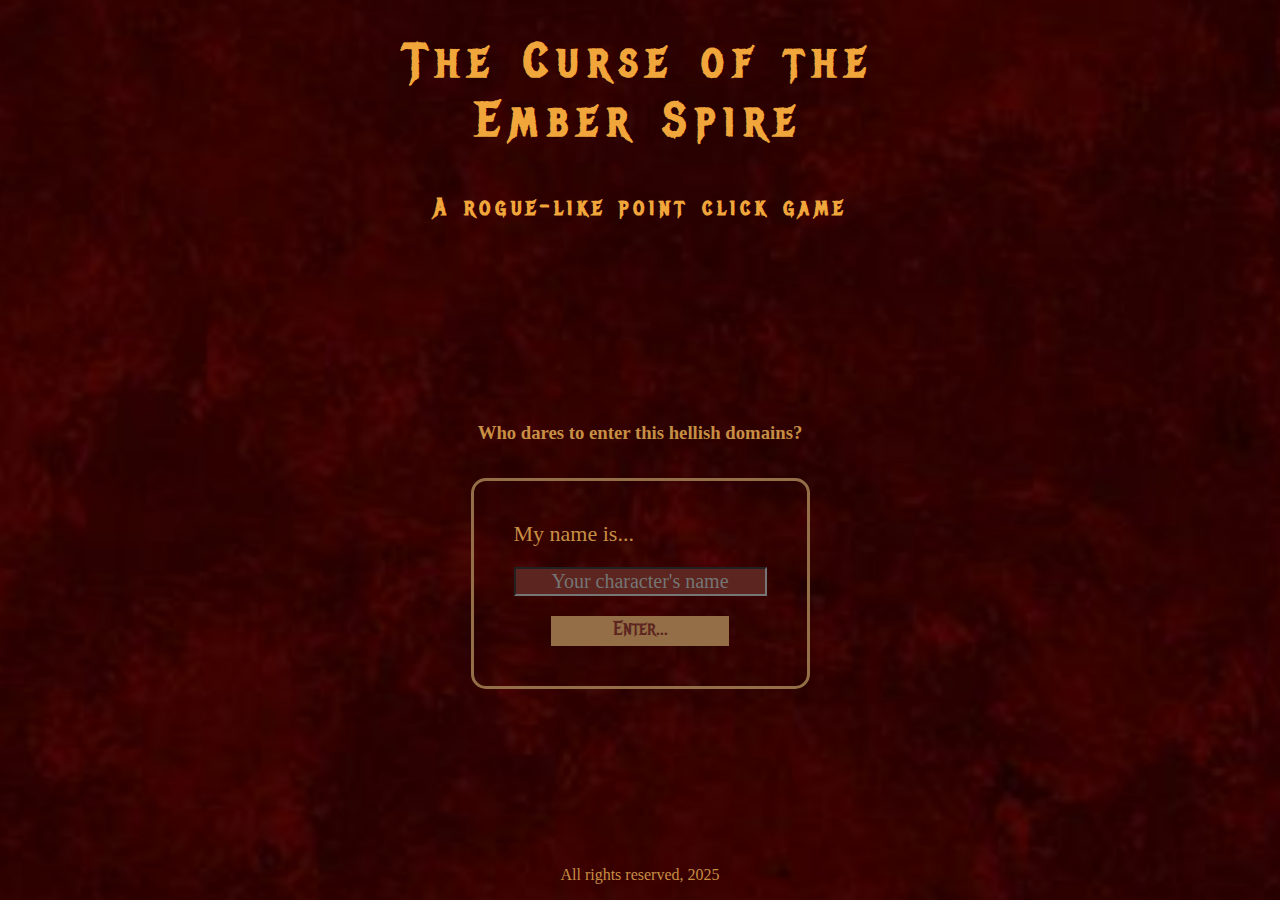
<file: index.html>
<!DOCTYPE html>
<html lang="en">
<head>
    <meta charset="UTF-8">
    <meta name="viewport" content="width=device-width, initial-scale=1.0">
    <link href="style.css" rel="stylesheet">
    <!--fonts-->
    <link rel="preconnect" href="https://fonts.googleapis.com">
    <link rel="preconnect" href="https://fonts.gstatic.com" crossorigin>
    <link href="https://fonts.googleapis.com/css2?family=DM+Serif+Text:ital@0;1&family=IM+Fell+French+Canon:ital@0;1&family=Metal+Mania&family=Pirata+One&display=swap" rel="stylesheet">
    <!--icons-->
    
    <title>The Curse of the Ember Spire</title>
</head>
<body>
    <header>
        <h1 class="main_title">The Curse of the Ember Spire</h1>
        <h2 class="subtitle">A rogue-like point click game</h2>
    </header>
    
    <main>
        <h3>Who dares to enter this hellish domains?</h3>
        <form>
            <label to="nameOfTheCharacter">My name is...</label>
                <input type="text" placeholder="Your character's name" id="name_form">
            <a href="/the_game/character_page/character_page.html" class="input_button">Enter...</a>
        </form>
    </main>

    <footer>
        <p>All rights reserved, 2025</p>
    </footer>
</body>
</html>
</file>
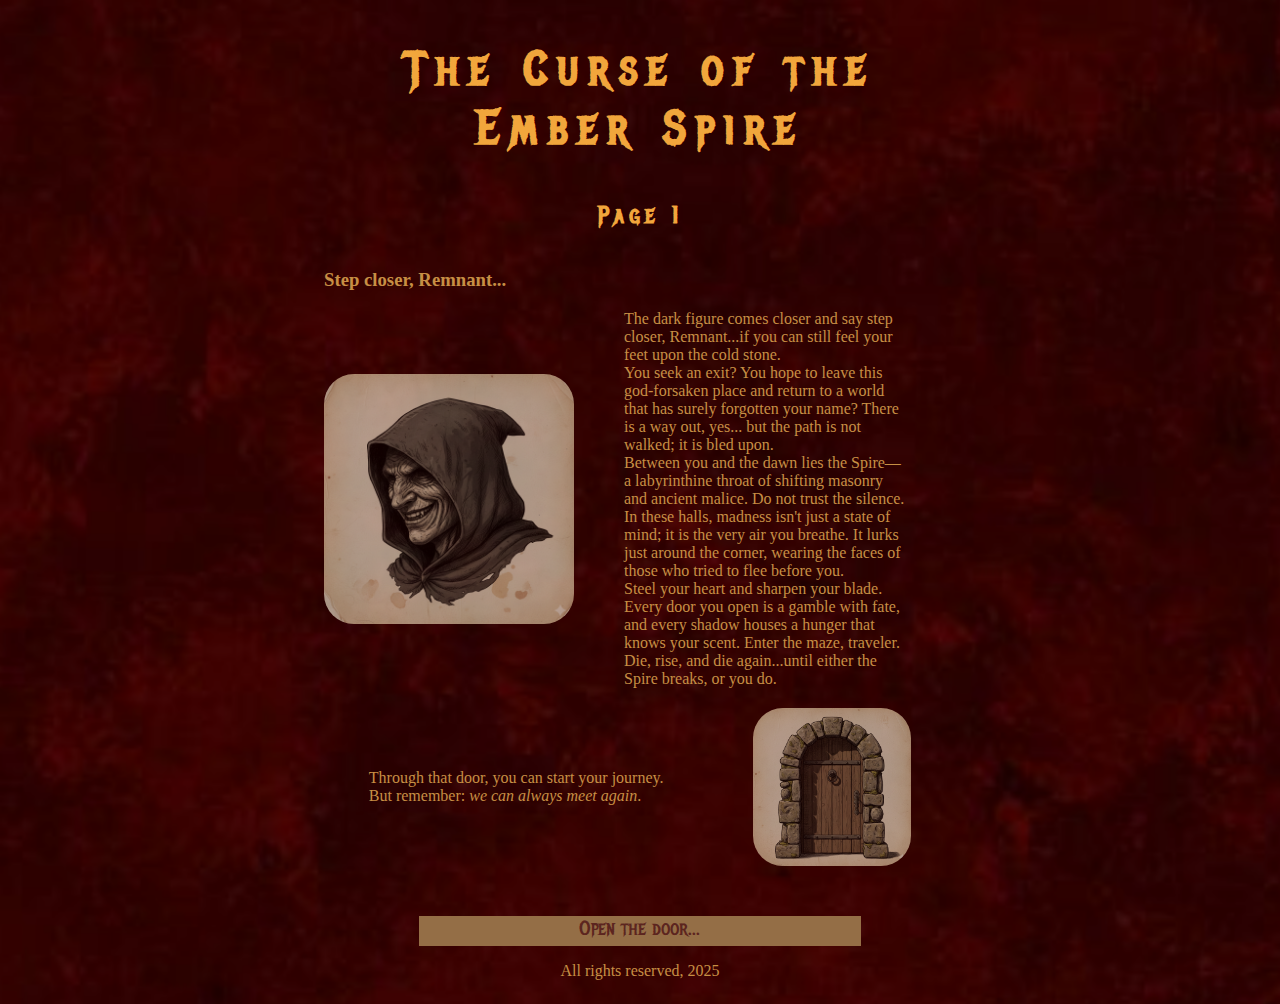
<file: dungeon_1/dungeon_1.html>
<!DOCTYPE html>
<html lang="en">
<head>
    <meta charset="UTF-8">
    <meta name="viewport" content="width=device-width, initial-scale=1.0">
    <link href="dungeon_1_stylesheet.css" rel="stylesheet">
    <!--fonts-->
    <link rel="preconnect" href="https://fonts.googleapis.com">
    <link rel="preconnect" href="https://fonts.gstatic.com" crossorigin>
    <link href="https://fonts.googleapis.com/css2?family=DM+Serif+Text:ital@0;1&family=IM+Fell+French+Canon:ital@0;1&family=Metal+Mania&family=Pirata+One&display=swap" rel="stylesheet">
    <!--icons-->
    
    <title>The Curse of the Ember Spire - Page 1</title>
</head>
<body>
    <header>
        <h1 class="main_title">The Curse of the Ember Spire</h1>
        <h2 class="subtitle">Page 1</h2>
    </header>
    
    <main>
        <h3>Step closer, Remnant...</h3>
        <article class="narration">
            <img src="the_hooded_man.png" alt="The Hooded Man" width="250px" height="250px">
            The dark figure comes closer and say step closer, Remnant...if you can still feel your feet upon the cold stone.<br>
            You seek an exit? You hope to leave this god-forsaken place and return to a world that has surely forgotten your name? There is a way out, yes... but the path is not walked; it is bled upon.<br>
            Between you and the dawn lies the Spire—a labyrinthine throat of shifting masonry and ancient malice. Do not trust the silence. In these halls, madness isn't just a state of mind; it is the very air you breathe. It lurks just around the corner, wearing the faces of those who tried to flee before you.<br>
            Steel your heart and sharpen your blade. Every door you open is a gamble with fate, and every shadow houses a hunger that knows your scent. Enter the maze, traveler. Die, rise, and die again...until either the Spire breaks, or you do.</p>
        </article>
        <aside id="open_the_door">
            <p>Through that door, you can start your journey.<br>But remember: <em>we can always meet again</em>.</p>
            <img src="entrance_door.png" alt="Entrance door of the dungeon" width="25%">
        </aside>

        <a href="../dungeon_2/dungeon_2.html" class="input_button">Open the door...</a>        
    </main>

    <footer>
        <p>All rights reserved, 2025</p>
    </footer>
</body>
</html>
</file>
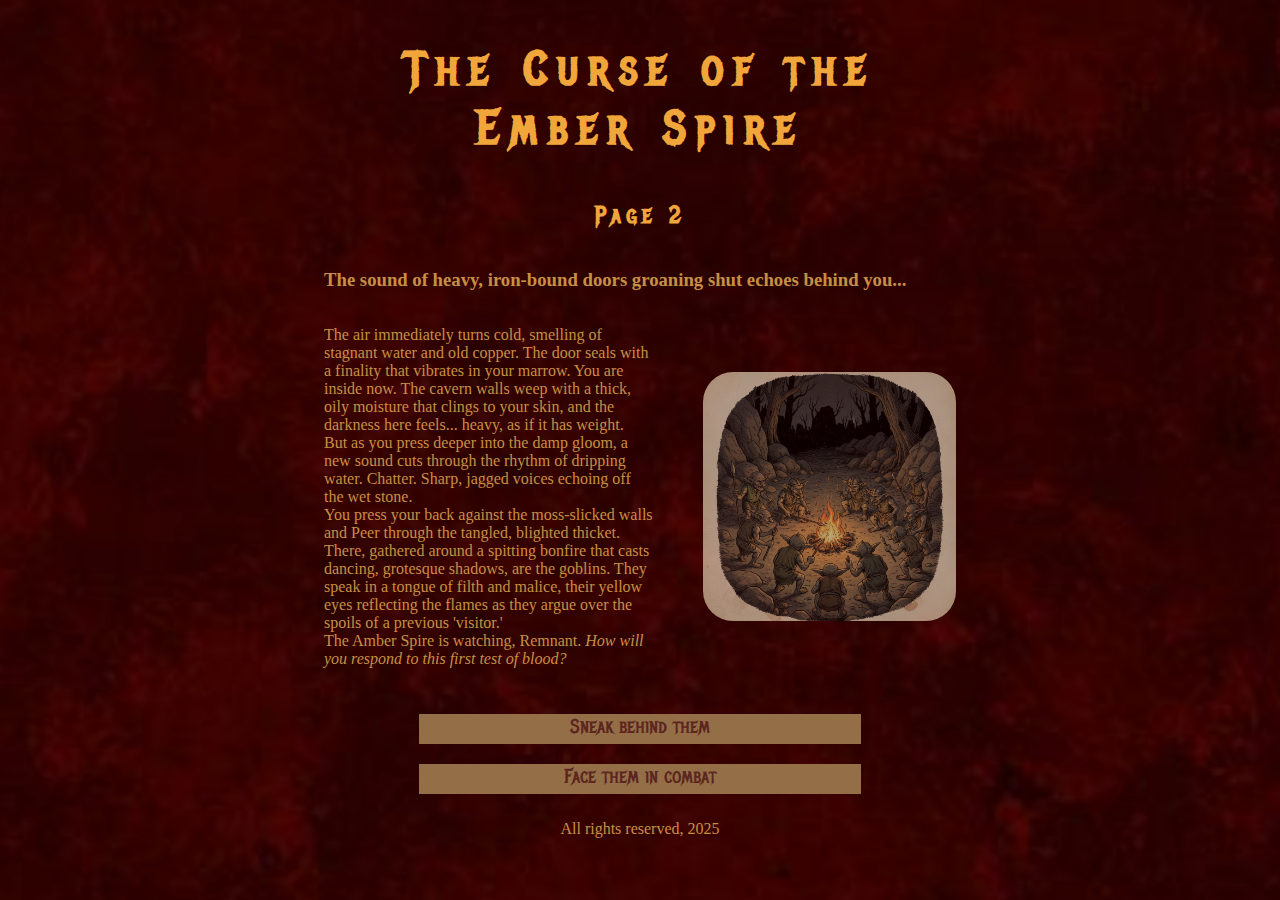
<file: dungeon_2/dungeon_2.html>
<!DOCTYPE html>
<html lang="en">
<head>
    <meta charset="UTF-8">
    <meta name="viewport" content="width=device-width, initial-scale=1.0">
    <link href="dungeon_2_stylesheet.css" rel="stylesheet">
    <!--fonts-->
    <link rel="preconnect" href="https://fonts.googleapis.com">
    <link rel="preconnect" href="https://fonts.gstatic.com" crossorigin>
    <link href="https://fonts.googleapis.com/css2?family=DM+Serif+Text:ital@0;1&family=IM+Fell+French+Canon:ital@0;1&family=Metal+Mania&family=Pirata+One&display=swap" rel="stylesheet">
    <!--icons-->
    
    <title>The Curse of the Ember Spire - Page 2</title>
</head>
<body>
    <header>
        <h1 class="main_title">The Curse of the Ember Spire</h1>
        <h2 class="subtitle">Page 2</h2>
        <audio id="ambience_bonfire" loop src="C:\Users\gabri\Desktop\Front-End projects\the_game\sounds\ambience_bonfire.wav"></audio> <!--Make this sound starts with JS when the user enters the page-->
    </header>
    
    <main>
        <h3>The sound of heavy, iron-bound doors groaning shut echoes behind you...</h3>
        <article class="narration">
            <p>The air immediately turns cold, smelling of stagnant water and old copper. The door seals with a finality that vibrates in your marrow. You are inside now. The cavern walls weep with a thick, oily moisture that clings to your skin, and the darkness here feels... heavy, as if it has weight.<br>
            But as you press deeper into the damp gloom, a new sound cuts through the rhythm of dripping water. Chatter. Sharp, jagged voices echoing off the wet stone.<br>
            You press your back against the moss-slicked walls and Peer through the tangled, blighted thicket. There, gathered around a spitting bonfire that casts dancing, grotesque shadows, are the goblins. They speak in a tongue of filth and malice, their yellow eyes reflecting the flames as they argue over the spoils of a previous 'visitor.'<br>
            The Amber Spire is watching, Remnant. <em>How will you respond to this first test of blood?</em></p>
            <img src="../dungeon_2/group_of_goblins.png" alt="group of goblins gathered on the bonfire" width="40%">
        </article>
        <a href="../dungeon_2/dungeon_2-sneak/dungeon_2b.html" class="input_button">Sneak behind them</a>
        <a href="../dungeon_2/dungeon_2-attack/dungeon_2a.html" class="input_button">Face them in combat</a>        
    </main>

    <footer>
        <p>All rights reserved, 2025</p>
    </footer>
</body>
</html>
</file>
<file: style.css>
:root {
    /*COLORS*/
    --index_bg: #5C251F;
    --index_secondaryBg: #946E46;
    --index_fontColor: #F1A63C;
    --index_fontSecondColor: #C78F44;
    --index_details: #E15656;

    /*FONTS*/
    --generalTitleFont: 'Metal Mania', Impact, Charcoal, sans-serif;
    --generalTextFont: 'IM Fell French Canon', serif;
}

html {
    width: 100%;
    height: 100vh;
    overflow: hidden;
    background-image: url(gen_images/background_texture.jpg);
    background-repeat: no-repeat;
    background-size:cover;
}

body {
    height: 100%;
    margin: 0;
    display: grid;
    grid-template-columns: 50%;
    grid-template-rows: auto 1fr auto;
    justify-content: center;
    gap: 20px;
    font-family: var(--generalTextFont);
    color: var(--index_fontSecondColor);
}

header {
    display: flex;
    flex-direction: column;
    align-items: center;
    font-family: var(--generalTitleFont);
    color: var(--index_fontColor);
}
    .main_title {
        text-align: center;
        font-size: 3rem;
        letter-spacing: 10px;
    }
    .subtitle {
        margin-top: 10px;
        font-size: 1.5rem;
        letter-spacing: 5px;
    }

main {
    display: flex;
    flex-direction: column;
    justify-content: center;
    align-items: center;
    gap: 15px;
}
    main form {
        display:flex;
        flex-direction: column;
        justify-content: center;
        gap: 20px;
        padding: 40px;
        font-size: 22px;
        border: solid 3px var(--index_secondaryBg);
        border-radius: 15px;
    }
        #name_form {
            text-align: center;
            font-family: var(--generalTextFont);
            font-size: 20px;
            background-color: var(--index_bg);
            color: var(--index_fontSecondColor);
        }
        .input_button {
            width: 70%;
            height: 30px;
            margin: 0 auto;
            background-color: var(--index_secondaryBg);
            color: var(--index_bg);
            font-family: var(--generalTitleFont);
            font-size: 20px;
            text-decoration: none;
            text-align: center;
            transition: all 100ms ease-in;
        }
            .input_button:hover {
                color: var(--index_fontColor);
                background-color: var(--index_bg);
            }

footer {
    margin-top: 0;
    text-align: center;
}
</file>
<file: dungeon_1/dungeon_1_stylesheet.css>
:root {
    /*COLORS*/
    --index_bg: #5C251F;
    --index_secondaryBg: #946E46;
    --index_fontColor: #F1A63C;
    --index_fontSecondColor: #C78F44;
    --index_details: #E15656;

    /*FONTS*/
    --generalTitleFont: 'Metal Mania', Impact, Charcoal, sans-serif;
    --generalTextFont: 'IM Fell French Canon', serif;
}

html {
    width: 100%;
    background-image: url(../gen_images/background_texture.jpg);
    background-repeat: no-repeat;
    background-size:cover;
}

body {
    display: grid;
    grid-template-columns: 50%;
    grid-template-rows: auto 1fr auto;
    justify-content: center;
    font-family: var(--generalTextFont);
    color: var(--index_fontSecondColor);
}

header {
    display: flex;
    flex-direction: column;
    align-items: center;
    justify-content: center;
    font-family: var(--generalTitleFont);
    color: var(--index_fontColor);
}
    .main_title {
        text-align: center;
        font-size: 3rem;
        letter-spacing: 10px;
    }
    .subtitle {
        margin-top: 10px;
        font-size: 1.5rem;
        letter-spacing: 5px;
    }

main {
    display: flex;
    flex-direction: column;
    justify-content: center;
    text-align: left;
}
    .narration {
        display: flex;
        flex-direction: row;
        justify-content: space-between;
        align-items: center;
        gap: 50px;
        margin-bottom: 20px;
    }
        .narration img {
            opacity: 0.7;
            border-radius: 30px;
        }
    #open_the_door {
        display: flex;
        flex-direction: row;
        justify-content: space-around;
        align-items: center;
        margin-bottom: 50px;
    }
        #open_the_door img {
            opacity: 0.7;
            border-radius: 30px;
        }

    .input_button {
            width: 70%;
            height: 30px;
            margin: 0 auto;
            background-color: var(--index_secondaryBg);
            color: var(--index_bg);
            font-family: var(--generalTitleFont);
            font-size: 20px;
            text-decoration: none;
            text-align: center;
            transition: all 100ms ease-in;
        }
            .input_button:hover {
                color: var(--index_fontColor);
                background-color: var(--index_bg);
            }

footer {
    margin-top: 0;
    text-align: center;
}
</file>
<file: dungeon_2/dungeon_2_stylesheet.css>
:root {
    /*COLORS*/
    --index_bg: #5C251F;
    --index_secondaryBg: #946E46;
    --index_fontColor: #F1A63C;
    --index_fontSecondColor: #C78F44;
    --index_details: #E15656;

    /*FONTS*/
    --generalTitleFont: 'Metal Mania', Impact, Charcoal, sans-serif;
    --generalTextFont: 'IM Fell French Canon', serif;
}

html {
    width: 100%;
    background-image: url(../gen_images/background_texture.jpg);
    background-repeat: no-repeat;
    background-size:cover;
}

body {
    display: grid;
    grid-template-columns: 50%;
    grid-template-rows: auto 1fr auto;
    justify-content: center;
    font-family: var(--generalTextFont);
    color: var(--index_fontSecondColor);
}

header {
    display: flex;
    flex-direction: column;
    align-items: center;
    justify-content: center;
    font-family: var(--generalTitleFont);
    color: var(--index_fontColor);
}
    .main_title {
        text-align: center;
        font-size: 3rem;
        letter-spacing: 10px;
    }
    .subtitle {
        margin-top: 10px;
        font-size: 1.5rem;
        letter-spacing: 5px;
    }

main {
    display: flex;
    flex-direction: column;
    justify-content: center;
    text-align: left;
}
    .narration {
        display: flex;
        flex-direction: row;
        justify-content: space-between;
        align-items: center;
        gap: 50px;
        margin-bottom: 20px;
    }
        .narration img {
            opacity: 0.7;
            border-radius: 30px;
        }
    #open_the_door {
        display: flex;
        flex-direction: row;
        justify-content: space-around;
        align-items: center;
        margin-bottom: 50px;
    }
        #open_the_door img {
            opacity: 0.7;
            border-radius: 30px;
        }

    .input_button {
            width: 70%;
            height: 30px;
            margin: 10px auto;
            background-color: var(--index_secondaryBg);
            color: var(--index_bg);
            font-family: var(--generalTitleFont);
            font-size: 20px;
            text-decoration: none;
            text-align: center;
            transition: all 100ms ease-in;
        }
            .input_button:hover {
                color: var(--index_fontColor);
                background-color: var(--index_bg);
            }

footer {
    margin-top: 0;
    text-align: center;
}
</file>
